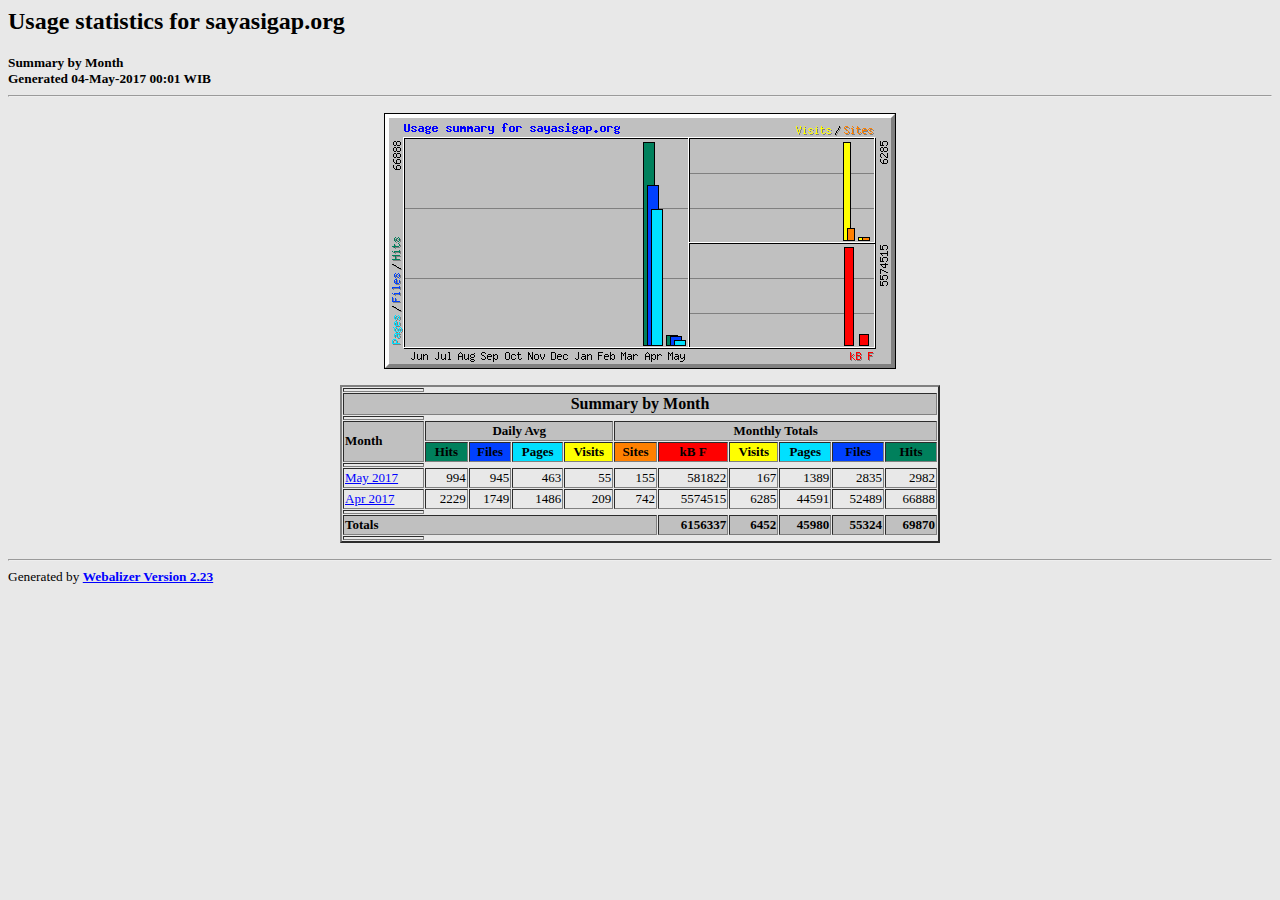
<file: stats/index.html>
<!DOCTYPE HTML PUBLIC "-//W3C//DTD HTML 4.0 Transitional//EN">

<!-- Generated by The Webalizer  Ver. 2.23-08 -->
<!--                                          -->
<!-- Copyright 1997-2013  Bradford L. Barrett -->
<!--                                          -->
<!-- Distributed under the GNU GPL  Version 2 -->
<!--        Full text may be found at:        -->
<!--         http://www.webalizer.org         -->
<!--                                          -->
<!--  Give the power back to the programmers  -->
<!--   Support the Free Software Foundation   -->
<!--           (http://www.fsf.org)           -->
<!--                                          -->
<!-- *** Generated: 04-May-2017 00:01 WIB *** -->

<HTML lang="en">
<HEAD>
 <TITLE>Usage statistics for sayasigap.org - Summary by Month</TITLE>
</HEAD>

<BODY BGCOLOR="#E8E8E8" TEXT="#000000" LINK="#0000FF" VLINK="#FF0000">
<H2>Usage statistics for sayasigap.org</H2>
<SMALL><STRONG>
Summary by Month<BR>
Generated 04-May-2017 00:01 WIB<BR>
</STRONG></SMALL>
<CENTER>
<HR>
<P>
<IMG SRC="usage.png" ALT="Usage summary for sayasigap.org" HEIGHT=256 WIDTH=512><P>
<TABLE WIDTH=600 BORDER=2 CELLSPACING=1 CELLPADDING=1>
<TR><TH HEIGHT=4></TH></TR>
<TR><TH COLSPAN=11 BGCOLOR="#C0C0C0" ALIGN=center>Summary by Month</TH></TR>
<TR><TH HEIGHT=4></TH></TR>
<TR><TH ALIGN=left ROWSPAN=2 BGCOLOR="#C0C0C0"><FONT SIZE="-1">Month</FONT></TH>
<TH ALIGN=center COLSPAN=4 BGCOLOR="#C0C0C0"><FONT SIZE="-1">Daily Avg</FONT></TH>
<TH ALIGN=center COLSPAN=6 BGCOLOR="#C0C0C0"><FONT SIZE="-1">Monthly Totals</FONT></TH></TR>
<TR><TH ALIGN=center BGCOLOR="#00805c"><FONT SIZE="-1">Hits</FONT></TH>
<TH ALIGN=center BGCOLOR="#0040ff"><FONT SIZE="-1">Files</FONT></TH>
<TH ALIGN=center BGCOLOR="#00e0ff"><FONT SIZE="-1">Pages</FONT></TH>
<TH ALIGN=center BGCOLOR="#ffff00"><FONT SIZE="-1">Visits</FONT></TH>
<TH ALIGN=center BGCOLOR="#ff8000"><FONT SIZE="-1">Sites</FONT></TH>
<TH ALIGN=center BGCOLOR="#ff0000"><FONT SIZE="-1">kB F</FONT></TH>
<TH ALIGN=center BGCOLOR="#ffff00"><FONT SIZE="-1">Visits</FONT></TH>
<TH ALIGN=center BGCOLOR="#00e0ff"><FONT SIZE="-1">Pages</FONT></TH>
<TH ALIGN=center BGCOLOR="#0040ff"><FONT SIZE="-1">Files</FONT></TH>
<TH ALIGN=center BGCOLOR="#00805c"><FONT SIZE="-1">Hits</FONT></TH></TR>
<TR><TH HEIGHT=4></TH></TR>
<TR><TD NOWRAP><A HREF="usage_201705.html"><FONT SIZE="-1">May 2017</FONT></A></TD>
<TD ALIGN=right><FONT SIZE="-1">994</FONT></TD>
<TD ALIGN=right><FONT SIZE="-1">945</FONT></TD>
<TD ALIGN=right><FONT SIZE="-1">463</FONT></TD>
<TD ALIGN=right><FONT SIZE="-1">55</FONT></TD>
<TD ALIGN=right><FONT SIZE="-1">155</FONT></TD>
<TD ALIGN=right><FONT SIZE="-1">581822</FONT></TD>
<TD ALIGN=right><FONT SIZE="-1">167</FONT></TD>
<TD ALIGN=right><FONT SIZE="-1">1389</FONT></TD>
<TD ALIGN=right><FONT SIZE="-1">2835</FONT></TD>
<TD ALIGN=right><FONT SIZE="-1">2982</FONT></TD></TR>
<TR><TD NOWRAP><A HREF="usage_201704.html"><FONT SIZE="-1">Apr 2017</FONT></A></TD>
<TD ALIGN=right><FONT SIZE="-1">2229</FONT></TD>
<TD ALIGN=right><FONT SIZE="-1">1749</FONT></TD>
<TD ALIGN=right><FONT SIZE="-1">1486</FONT></TD>
<TD ALIGN=right><FONT SIZE="-1">209</FONT></TD>
<TD ALIGN=right><FONT SIZE="-1">742</FONT></TD>
<TD ALIGN=right><FONT SIZE="-1">5574515</FONT></TD>
<TD ALIGN=right><FONT SIZE="-1">6285</FONT></TD>
<TD ALIGN=right><FONT SIZE="-1">44591</FONT></TD>
<TD ALIGN=right><FONT SIZE="-1">52489</FONT></TD>
<TD ALIGN=right><FONT SIZE="-1">66888</FONT></TD></TR>
<TR><TH HEIGHT=4></TH></TR>
<TR><TH BGCOLOR="#C0C0C0" COLSPAN=6 ALIGN=left><FONT SIZE="-1">Totals</FONT></TH>
<TH BGCOLOR="#C0C0C0" ALIGN=right><FONT SIZE="-1">6156337</FONT></TH>
<TH BGCOLOR="#C0C0C0" ALIGN=right><FONT SIZE="-1">6452</FONT></TH>
<TH BGCOLOR="#C0C0C0" ALIGN=right><FONT SIZE="-1">45980</FONT></TH>
<TH BGCOLOR="#C0C0C0" ALIGN=right><FONT SIZE="-1">55324</FONT></TH>
<TH BGCOLOR="#C0C0C0" ALIGN=right><FONT SIZE="-1">69870</FONT></TH></TR>
<TR><TH HEIGHT=4></TH></TR>
</TABLE>
</CENTER>
<P>
<HR>
<TABLE WIDTH="100%" CELLPADDING=0 CELLSPACING=0 BORDER=0>
<TR>
<TD ALIGN=left VALIGN=top>
<SMALL>Generated by
<A HREF="http://www.webalizer.org/"><STRONG>Webalizer Version 2.23</STRONG></A>
</SMALL>
</TD>
</TR>
</TABLE>

<!-- Webalizer Version 2.23-08 (Mod: 26-Aug-2013) -->

</BODY>
</HTML>
</file>
